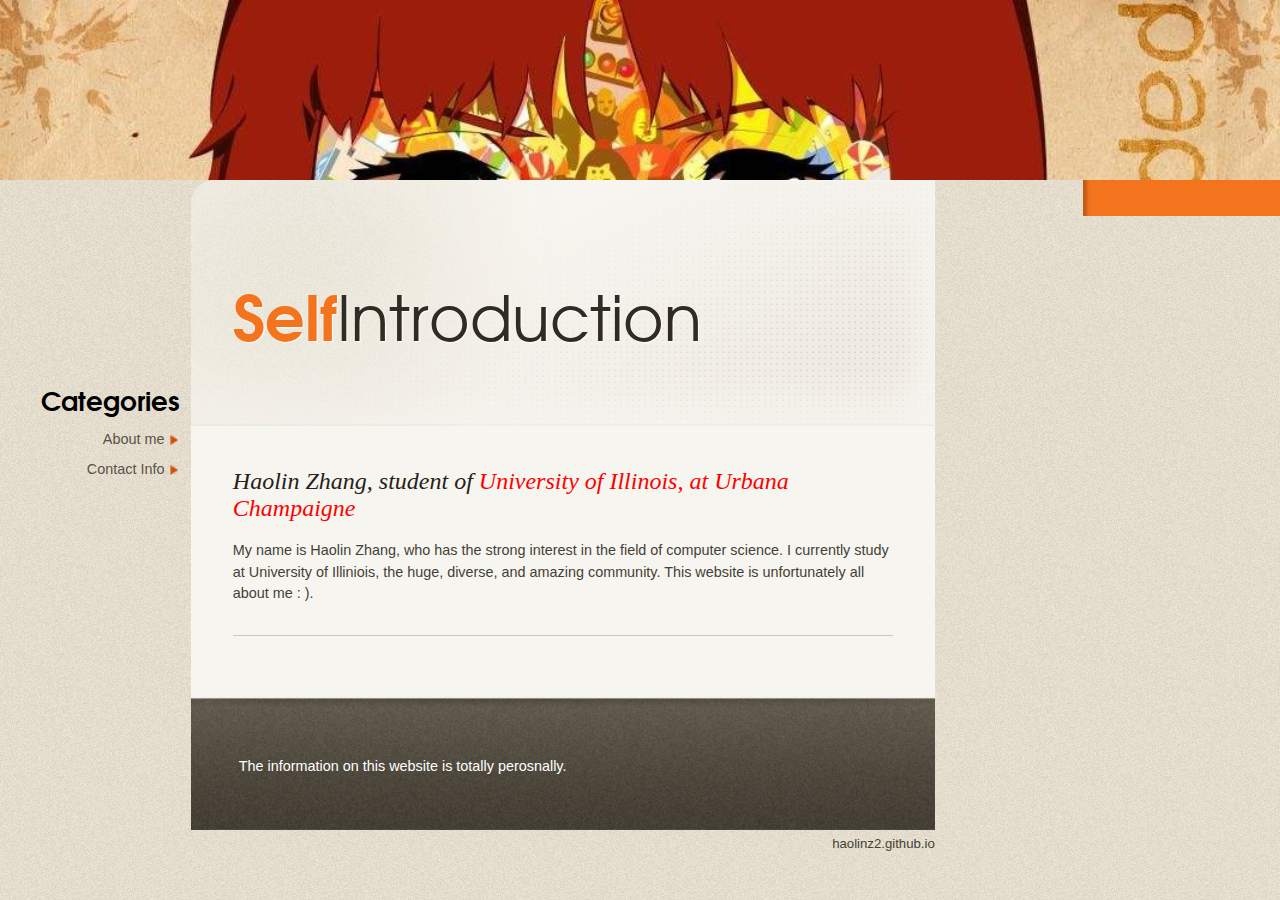
<file: index.html>
﻿<!doctype html>

<html lang="en-US">
<head>
<meta charset="UTF-8" />
<title>Haolin Zhang</title>
<link href="style.css" rel="stylesheet" type="text/css">
<!--[if IE]>
<script src="http://html5shiv.googlecode.com/svn/trunk/html5.js"></script>
<![endif]-->
<!--[if IE 6]>
<script src="js/belatedPNG.js"></script>
<script>
	DD_belatedPNG.fix('*');
</script>
<![endif]-->
</head>

<body>
<section id="page">
<div id="pagewrap">
<section id="sidebar">
<h2>Categories</h2>
<ul>
<li><a href="page.html">About me</a></li>
<li><a href="single.html">Contact Info</a></li>
</ul>


</section>
<section id="contents">

<header id="mainheader">

<h1>Self<span>Introduction</span></h1>
</header>


<section id="main">
<article class="post">
<header>
<h2>Haolin Zhang, student of <a href=http://illinois.edu/><span style="color:red;">University of Illinois, at Urbana Champaigne</a></span></h2>

</header>
<section class="entry">

<p>My name is Haolin Zhang, who has the strong interest in the field of computer science. I currently study at University of Illiniois, the huge, diverse, and amazing community. This website is unfortunately all about me : ).  </p>

</section>
</article>



</section>
<footer id="pagefooter">
<div class="footerwrap">
<p class="siteinfo">

The information on this website is totally perosnally.
</p>
</div>
<div id="credits">
  <a href="http://haolinz2.github.io" title="" target="_blank"></a> haolinz2.github.io</div>


</footer>
</section>
<section id="social">
<div id="socialwrap">




<div class="clear"></div>
</div>
</section>

</body>
</html>
</file>
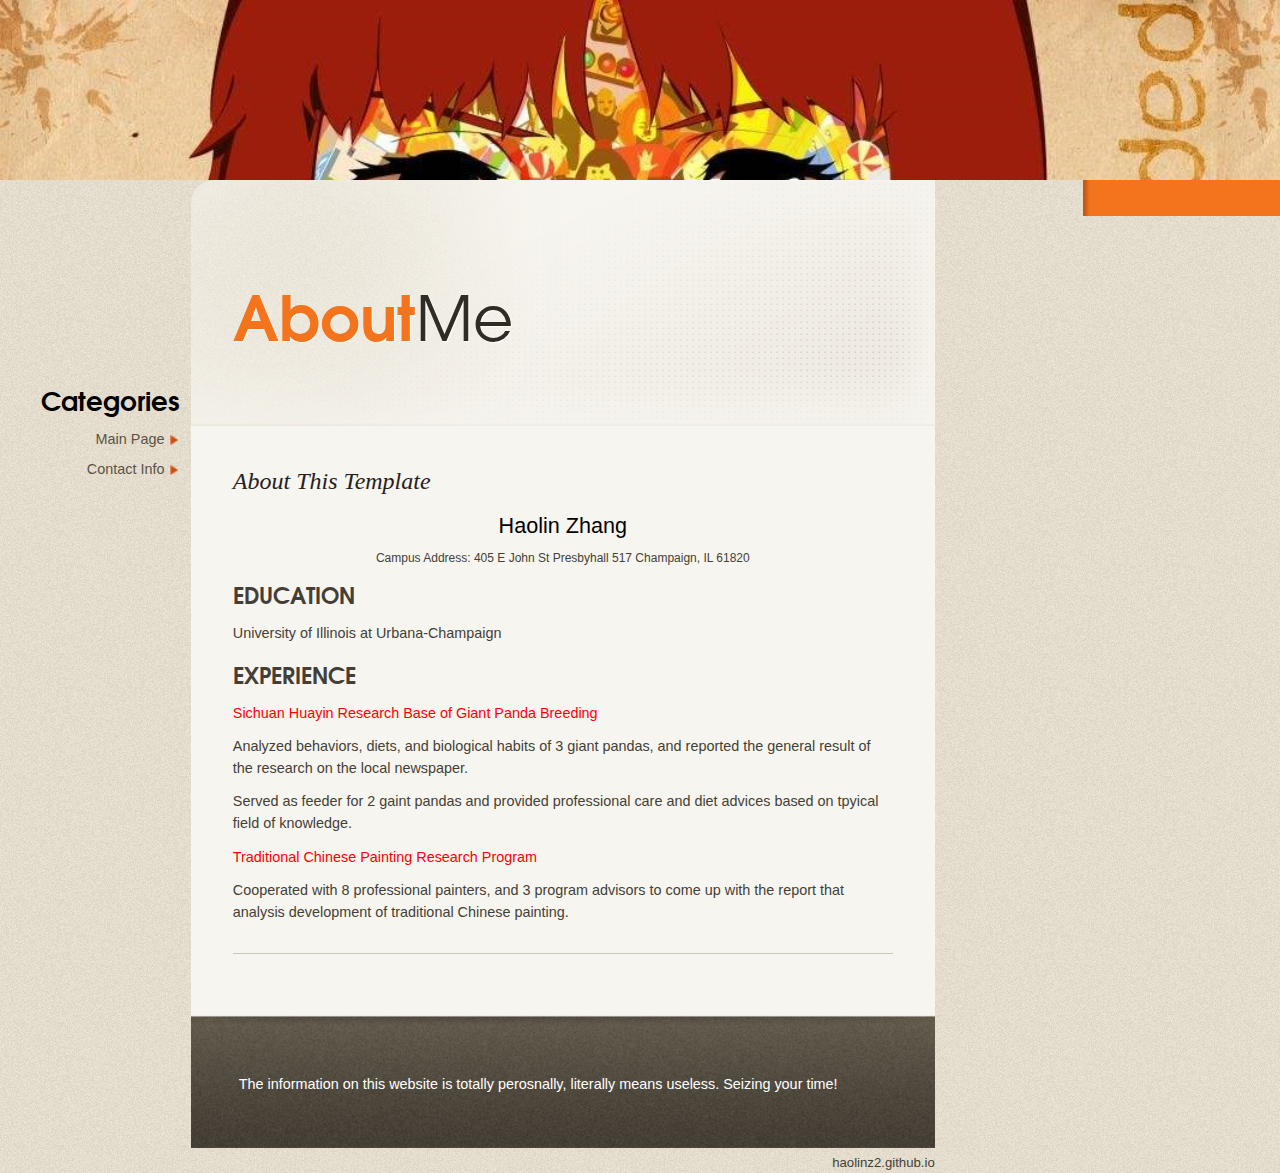
<file: page.html>
﻿<!doctype html>

<html lang="en-US">
<head>
<meta charset="UTF-8" />
<title>About Me</title>
<link href="style.css" rel="stylesheet" type="text/css">
<!--[if IE]>
<script src="http://html5shiv.googlecode.com/svn/trunk/html5.js"></script>
<![endif]-->
<!--[if IE 6]>
<script src="js/belatedPNG.js"></script>
<script>
	DD_belatedPNG.fix('*');
</script>
<![endif]-->
</head>

<body>
<section id="page">
<div id="pagewrap">
<section id="sidebar">
<h2>Categories</h2>
<ul>
<li><a href="index.html">Main Page</a></li>
<li><a href="single.html">Contact Info</a></li>

</ul>


</section>
<section id="contents">

<header id="mainheader">

<h1>About<span>Me</span></h1>
</header>


<section id="main">
<article class="post">
<header>
<h2><a href="#">About This Template</a></h2>

</header>
<section class="entry">

<div class="text" style=" text-align:center;"><p><h2>Haolin Zhang</h2></p></div>
<p><div class="text" style=" text-align:center;">Campus Address: 405 E John St Presbyhall 517 Champaign, IL 61820</p></div>
<p><h3>EDUCATION </h3></p>
<p>University of Illinois at Urbana-Champaign </p>
<p><h3>EXPERIENCE </h3></p>
<p><span style=color:red;>Sichuan Huayin Research Base of Giant Panda Breeding </span></p>
<p>Analyzed behaviors, diets, and biological habits of 3 giant pandas, and reported the general result of the research on the local newspaper. </p> 
<p>Served as feeder for 2 gaint pandas and provided professional care and diet advices based on tpyical field of knowledge.

<p><span style=color:red;>Traditional Chinese Painting Research Program</span></p>
<p>Cooperated with 8 professional painters, and 3 program advisors to come up with the report that analysis development of traditional Chinese painting.</p>
         

</section>
</article>
<div class="clear"></div>


</section>
<footer id="pagefooter">
<div class="footerwrap">
<p class="siteinfo">

The information on this website is totally perosnally, literally means useless. Seizing your time!
</p>
</div>
<div id="credits">
  <a href="http://haolinz2.github.io" title="" target="_blank"></a> haolinz2.github.io</div>


</footer>

</section>
<section id="social">
<div id="socialwrap">





<div class="clear"></div>
</div>
</section>

</body>
</html>
</file>
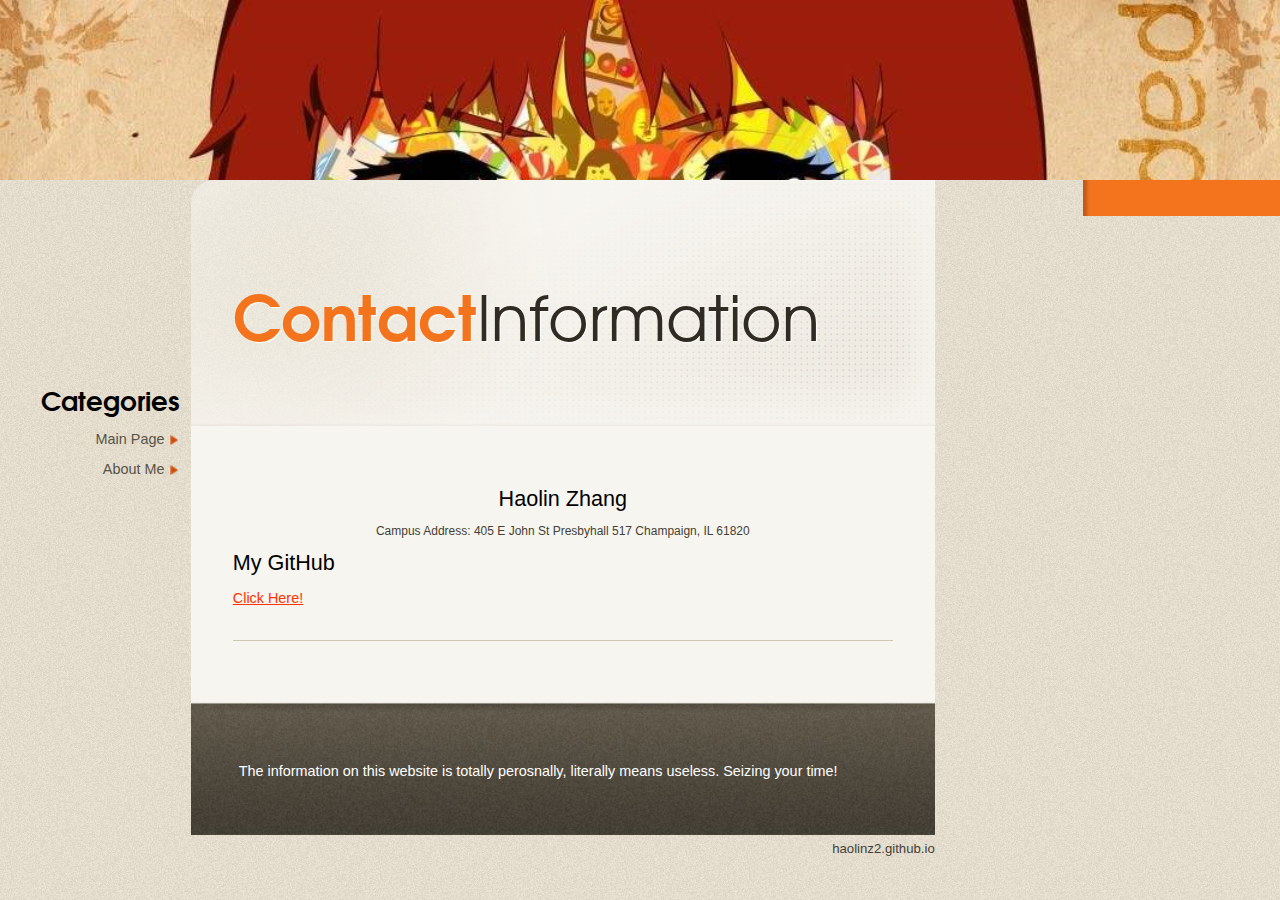
<file: single.html>
﻿<!doctype html>

<html lang="en-US">
<head>
<meta charset="UTF-8" />
<title>Contact Information</title>
<link href="style.css" rel="stylesheet" type="text/css">
<!--[if IE]>
<script src="http://html5shiv.googlecode.com/svn/trunk/html5.js"></script>
<![endif]-->
<!--[if IE 6]>
<script src="js/belatedPNG.js"></script>
<script>
	DD_belatedPNG.fix('*');
</script>
<![endif]-->
</head>

<body>
<section id="page">
<div id="pagewrap">
<section id="sidebar">
<h2>Categories</h2>
<ul>
<li><a href="index.html">Main Page</a></li>
<li><a href="page.html">About Me</a></li>


</ul>


</section>
<section id="contents">

<header id="mainheader">

<h1>Contact<span>Information</span></h1>
</header>


<section id="main">
<article class="post">
<header>

</header>
<section class="entry">

<div class="text" style=" text-align:center;"><p><h2>Haolin Zhang</h2></p></div>
<p><div class="text" style=" text-align:center;">Campus Address: 405 E John St Presbyhall 517 Champaign, IL 61820</p></div>


<p><h2> My GitHub</h2></p>
<p><a href=https://github.com/Horace0720/> Click Here! </a></p>

</section>
</article>
<div class="clear"></div>


</section>
<footer id="pagefooter">
<div class="footerwrap">
<p class="siteinfo">

The information on this website is totally perosnally, literally means useless. Seizing your time!
</p>
</div>
<div id="credits">
  <a href="http://haolinz2.github.io" title="" target="_blank"></a> haolinz2.github.io</div>


</footer>

</section>
<section id="social">
<div id="socialwrap">





<div class="clear"></div>
</div>
</section>

</body>
</html>
</file>
<file: style.css>
@import url("font/texgyre.css");

* {padding:0; margin:0;}

article,aside,details,figcaption,figure,
footer,header,hgroup,menu,nav,section { 
    display:block;
}
blockquote, q {
    quotes:none;
}

blockquote:before, blockquote:after,
q:before, q:after {
    content:'';
    content:none;
}

del {
    text-decoration: line-through;
}

abbr[title], dfn[title] {
    border-bottom:1px dotted #ccc;
    cursor:help;
}

.clear {
 clear:both;
}
.clear:after {
 display:block; 
 visibility:hidden; 
 clear:both; 
 height:0; 
 content: "."; 
}
a {color:#F30;}
body {background:url(images/htmlbg.jpg) repeat; font-family: "Helvetica Neue", Helvetica, Verdana, sans-serif; font-size:62.5%; color:#443f36;}
#page {background:url(images/timg.jpg) left top repeat; width:100%; margin:0 0 25px 0;}
#sidebar {width:139px; float:left; padding:165px 10px 10px 10px; text-align:right;}
#contents { float:left; width:620px; }
p, ul, ol {font-size:1.2em;}
h1, h2, h3 {font-family: 'TeXGyreAdventor', Arial, sans-seif; font-weight:bold;}
h1 {font-size:3.2em;}
h2 {font-size:2.2em;}
h3 {font-size:1.8em;}
#contents #main {background:url(images/pagebg.gif) repeat-y; padding:35px;}
#social {background:url(images/sidebar.gif) repeat-y; width:164px; float:right;}
#pagewrap { padding-top:150px;}
#mainheader {background:url(images/headerbg.png) no-repeat; height:205px;
	border-top-left-radius:20px;
	-moz-border-radius-topleft: 20px;
   	-webkit-border-top-left-radius: 20px;
   	

}
#mainheader h1 {display:block; padding:70px 70px 0 35px; color:#f4731d;  font-size:5.2em!important; text-shadow:#fff 1px 1px 1px; }
#mainheader h1 span {color:#302c24; font-weight:normal!important;}
#socialwrap {padding:15px;}
ul {list-style:none;}
#social {color:#e6d3c6;}
#social h2 {display:block; font-size:2.2em; color:#fff; text-transform:lowercase; margin-bottom:15px; text-align:center; height:25px; line-height:25px;}
#mainnav h2 {background:url(images/hd-browse.png) center top no-repeat; text-indent:-4000px;}
#mainnav ul li {display:block; height:32px; margin-bottom:3px; font:bold 1.4em "Trebuchet MS", Arial, Helvetica, sans-serif;}
#mainnav ul li a {display:block; text-decoration:none; text-align:center; height:28px; color:#e6d3c6; line-height:25px;}
#mainnav ul li.current a {-moz-border-radius: 10px;  -webkit-border-radius: 10px;  border-radius: 10px; background:#c25308; color:#fff!important; 
}
#mainnav ul li a:hover { color:#fff; background:#df6411; -moz-border-radius: 10px; -webkit-border-radius: 10px;  border-radius: 10px; background:#c25308; 
filter: progid:DXImageTransform.Microsoft.gradient(startColorstr='#df6411', endColorstr='#c6550a'); /* for IE */
background: -webkit-gradient(linear, left top, left bottom, from(#df6411), to(#c6550a)); /* for webkit browsers */
background: -moz-linear-gradient(top,  #df6411,  #c6550a); /* for firefox 3.6+ */}
#mainnav {margin-bottom:20px;}
#tweets h2 {background:url(images/hd-tweets.png) center top no-repeat; text-indent:-4000px;}
#tweets ul li {display:block; padding:10px; margin-bottom:15px; background:#de6311; -moz-border-radius: 8px;  -webkit-border-radius: 8px;  border-radius: 8px; border:solid 1px #b75615; line-height:18px; text-align:center; position:relative; color:#fff!important; font: italic 1.2em Georgia, "Times New Roman", Times, serif;}
#social a {color:#e6d3c6;}
.twtrlink {display:block; text-align:center; position:absolute; right:35px; top:-30px;}
.twtrlink a {display:block; background:url(images/twtrbirdie.png) no-repeat; width:58px; height:41px; text-indent:-4000px; overflow:hidden; margin:auto;}
.firsttwt .twtrlink {display:none;}
#sidebar h2 {display:block; font-weight:bold; font-size:2.2em; color:#000; margin-bottom:10px;}
#sidebar li {display:block; height:25px;}
#sidebar li a {display:block; height:25px; background:url(images/sidebarli.png) right 3px no-repeat; padding-right:12px; color:#585247; text-decoration:none;}
#sidebar ul {margin-bottom:20px;}
.post {margin-bottom:15px; padding-bottom:15px; border-bottom:solid 1px #ccc6b5;}
.post header {margin-bottom:15px;}
.post header p {margin-bottom:0!important; display:block; font-size:1.1em;}
.post header h2 {display:block; font: italic normal 2.0em Georgia, "Times New Roman", Times, serif, sans-serif; color:#262119;}
.post header h2 a {text-decoration:none; color:#262119;}
#contents p {line-height:18px;}
.post .entry p {margin-bottom:10px;}
#sociallinks h2 {background:url(images/hd-social.png) center top no-repeat; text-indent:-4000px; overflow:hidden;}
a img {border:none!important;}
#sociallinks img {margin-bottom:5px;}
#main a:hover {color:#000; text-decoration:none;}
#sidebar a:hover {color:#000;}
#pagefooter {background:url(images/footerbg.jpg) no-repeat; height:132px;}
.wp-pagenavi {padding:5px!important; display:block; font-size:1.2em; height:20px;}
.wp-pagenavi span, .wp-pagenavi a {color:#000; text-decoration:none; margin:0 10px; padding:0 5px; height:18px; line-height:18px;}
.wp-pagenavi .current {font-weight:bold; border-bottom:solid 1px #000;}
p.siteinfo {display:block; color:#fff; font-size:1.2em; padding:50px 0 0 40px;}
.footerwrap {height:112px; margin-bottom:5px;}
#credits {font-size:1.1em; text-align:right;}
#credits a {color:#000; text-decoration:none;}


.post img.alignleft  {float:left; border:solid 1px #ddd; padding:10px; display:block; margin:0 10px 5px 0;}
.post img.alignright  {float:right; border:solid 1px #ddd; padding:10px; display:block; margin:0 0 5px 10px;}
.post ul, .post ol {font-size:1.2em; line-height:18px; margin-bottom:15px; padding-left:20px;}
.post ul li {display:block; background:url(images/ulli.png) 0 6px no-repeat; padding-left:25px; margin-bottom:10px;}
.post h4 {font:bold 1.4em "Trebuchet MS", Arial, Helvetica, sans-serif; color:#000; margin-bottom:10px;}
.post h2 {display:block; font:1.8em "Trebuchet MS", Arial, Helvetica, sans-serif; color:#000;}
.postinfo a {color:#000; text-decoration:none;}



#commentlist .entry .avatar {height:45px; margin-bottom:10px;}
#commentlist .entry {border:solid 1px #ddd; padding:10px; margin-bottom:10px;}
#commentlist .entry .avatar img {float:left;}
#commentlist .entry p {font-size:1.1em; line-height:18px; margin-bottom:10px;}
#commentlist .entry .avatar .author {display:block; margin-left:50px;}
#commentlist .author span, .author time {display:block;}

#commentlist .entry {margin:10px;}
.commentreply {font-size:1.1em; height:18px; line-height:18px; text-align:right;}
#commentform {padding:10px; background:#f4f4f4; border:solid 1px #ddd;}
.form  {padding:10px;}
#commentform p, .form p {display:block; margin-bottom:10px!important; font-size:1.2em;}
.textfield input {display:block; width:500px; height:25px; line-height:24px; border:solid 1px #ccc;}
.text-area textarea {display:block; width:500px; height:250px; border:solid 1px #ccc;}
.textfield input:hover, .text-area textarea:hover {border:solid 1px #444;}
.textfield input:focus, .text-area textarea:focus {border:solid 1px #333;}body{zoom:1.2;}
</file>
